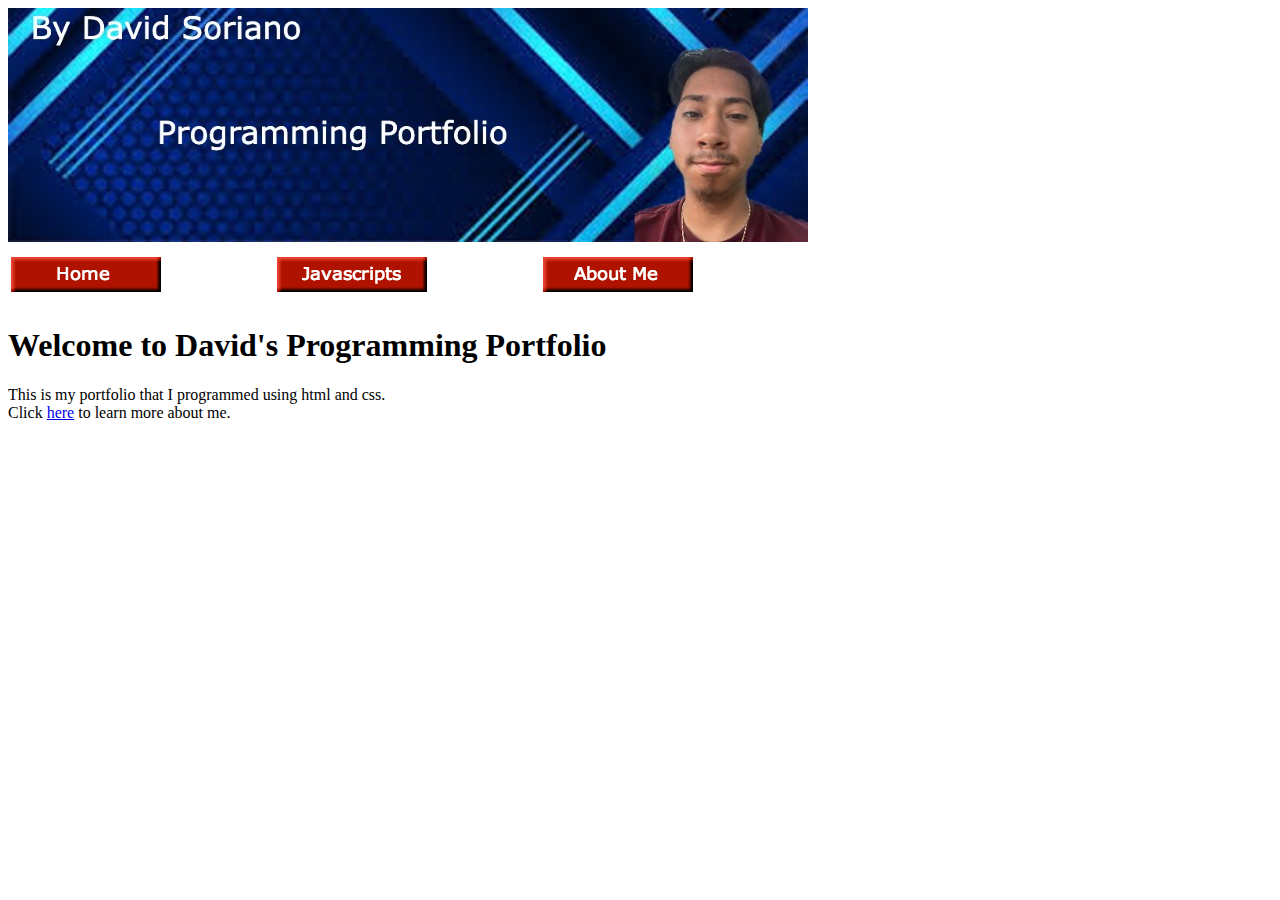
<file: index.html>
<!DOCTYPE html>
<html lang="en">
<head>
    <meta charset="UTF-8">
    <meta name="viewport" content="width=device-with, initial-scale=1.0">
    <title> David's Programming Portfolio</title>
</head>
<body>
    <img src="MyBanner.jpg">
    <table width="800">
        <tr>
            <td>
                <a href="index.html"><img src="Home_botton_red.png"></a>
            </td>
            <td>
                <a href="Javascript.html"><img src="Javascripts_botton_red.png"></a>
            </td>
            <td>
                <a href="about.html"><img src="Aboutme_botton_red.png"></a>
            </td>
        </tr>
    </table>

    <h1>Welcome to David's Programming Portfolio</h1>
This is my portfolio that I programmed using html and css.<br> 
Click <a href="about.html">here</a> to learn more about me.
</body>
</html>
</file>
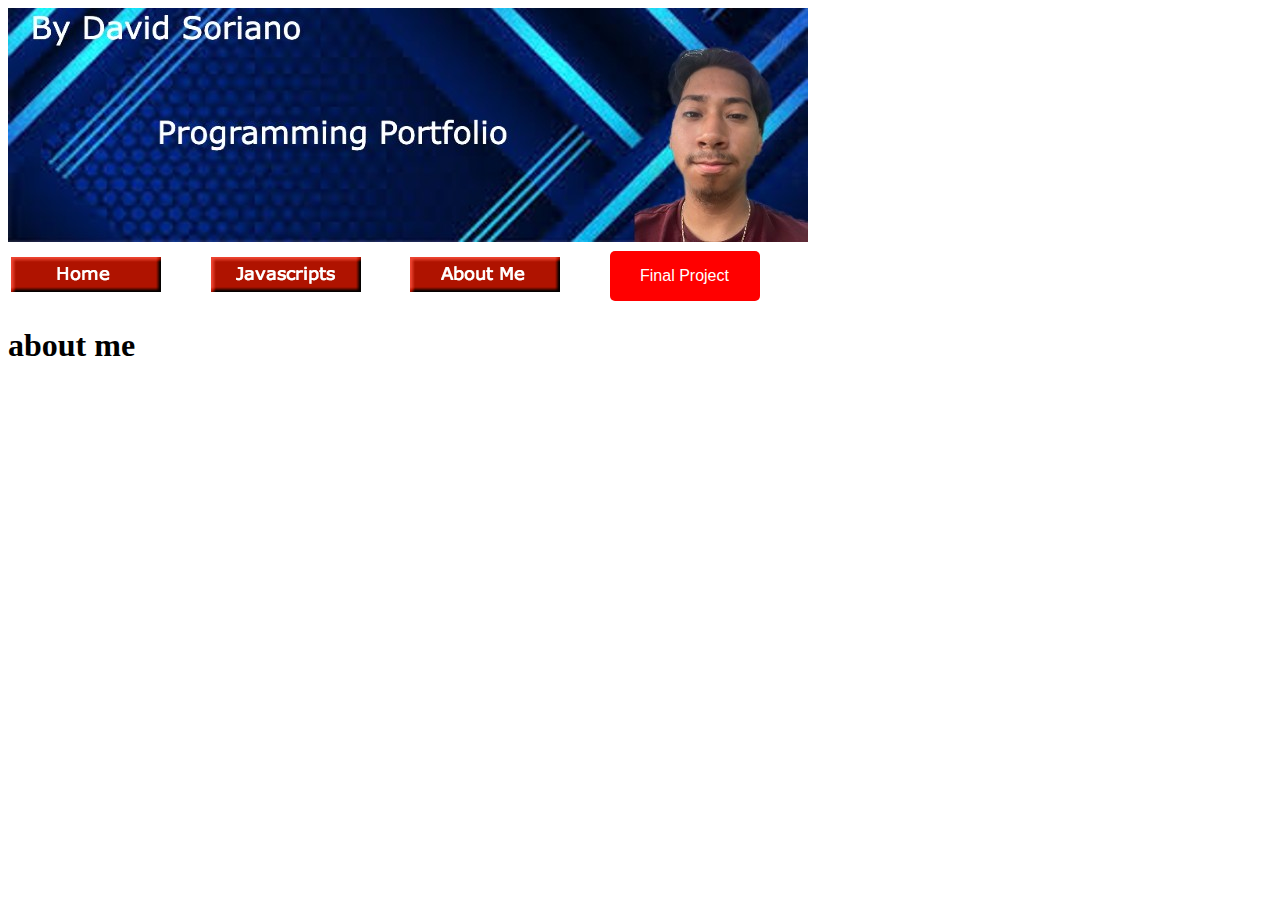
<file: about.html>
<!DOCTYPE html>
<html lang="en">
<head>
    <meta charset="UTF-8">
    <meta name="viewport" content="width=device-width, initial-scale=1.0">
    <title>About me page</title>
    <style>
        .custom-button {
            width: 150px;
            height: 50px;
            background-color: red;
            color: white;
            border: none;
            border-radius: 5px;
            cursor: pointer;
            font-size: 16px;
        }
    </style>
</head>
<body>
    <img src="MyBanner.jpg">
    <table width="800"> 
        <tr> 
            <td>
                <a href="index.html"><img src="Home_botton_red.png"></a>
            </td>
                <td><a  href="Javascript.html"><img src="Javascripts_botton_red.png"></a>
                </td>
                <td><a href="about.html"><img src="Aboutme_botton_red.png"></a>
                </td>
                <td>
                    <a href="Final_Project.html"><button class="custom-button">Final Project</button></a>
                </td>

        </tr>
    </table>
    <h1>about me</h1>
</body>
</html>
</file>
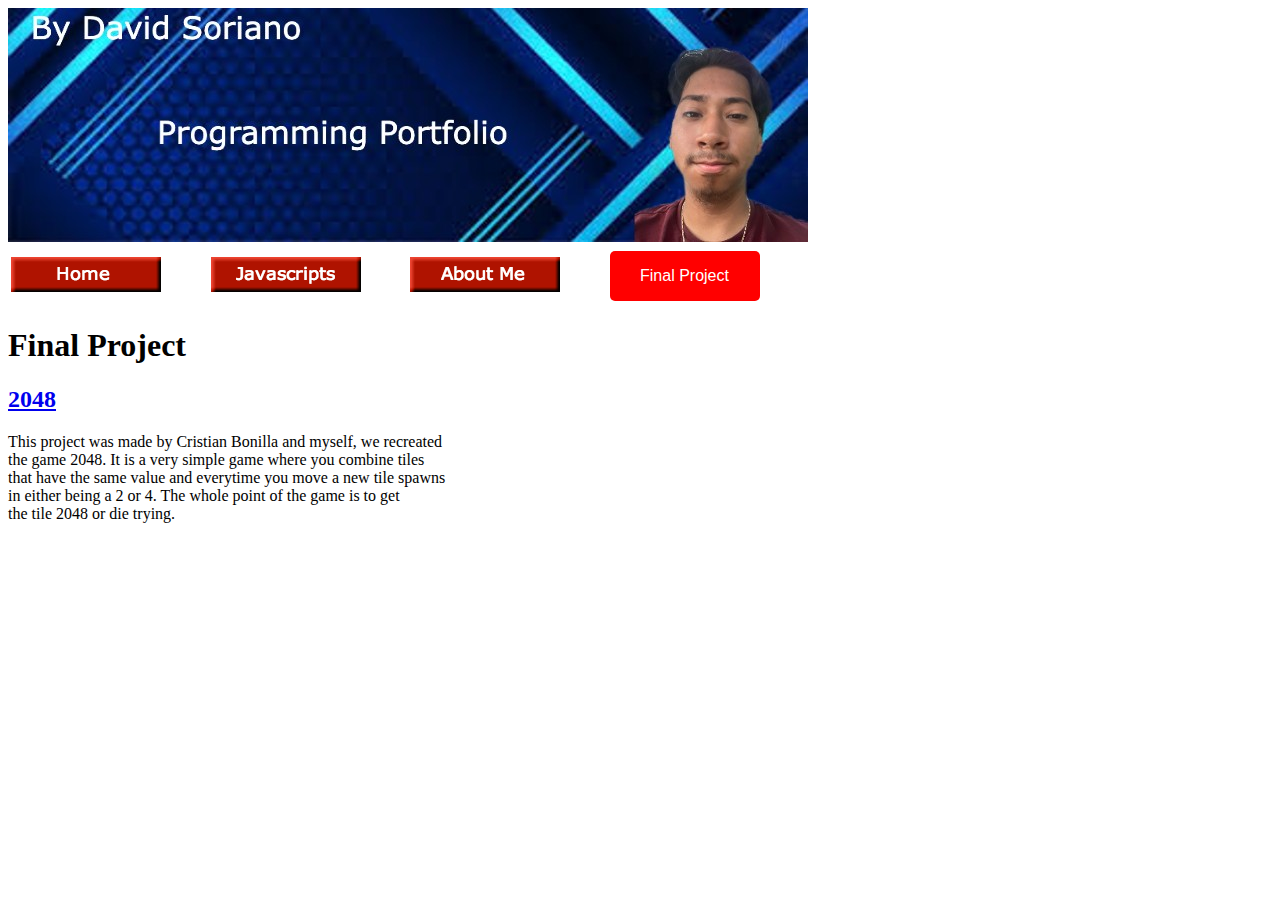
<file: Final_Project.html>
<!DOCTYPE html>
<html lang="en">
<head>
    <meta charset="UTF-8">
    <meta name="viewport" content="width=device-width, initial-scale=1.0">
    <title>About me page</title>
    <style>
        .custom-button {
            width: 150px;
            height: 50px;
            background-color: red;
            color: white;
            border: none;
            border-radius: 5px;
            cursor: pointer;
            font-size: 16px;
        }
    </style>
</head>
<body>
    <img src="MyBanner.jpg">
    <table width="800"> 
        <tr> 
            <td>
                <a href="index.html"><img src="Home_botton_red.png"></a>
            </td>
            <td>
                <a href="Javascript.html"><img src="Javascripts_botton_red.png"></a>
            </td>
            <td>
                <a href="about.html"><img src="Aboutme_botton_red.png"></a>
            </td>
            <td>
                <a href="Final_Project.html"><button class="custom-button">Final Project</button></a>
            </td>
        </tr>
    </table>
    <h1>Final Project</h1>
    <h2><h2><a href="https://www.khanacademy.org/computer-programming/2048/5762825047425024">2048</a></h2><script src="https://www.khanacademy.org/computer-programming/2048/5762825047425024/embed.js?editor=no&buttons=no&author=no&embed=yes"></script></h2>
    <p>This project was made by Cristian Bonilla and myself, we recreated<br> the game 2048. It is a very simple game where you combine tiles<br>
        that have the same value and everytime you move a new tile spawns<br> in either being a 2 or 4. The whole point of the game is to get<br>
        the tile 2048 or die trying.
    </p>
    <iframe width="560" height="315" src="https://www.youtube.com/embed/QwTHpbkbKRc?si=ivXenEDJqLHKBjE1" title="YouTube video player" frameborder="0" allow="accelerometer; autoplay; clipboard-write; encrypted-media; gyroscope; picture-in-picture; web-share" referrerpolicy="strict-origin-when-cross-origin" allowfullscreen></iframe>
</body>
</html>
</file>
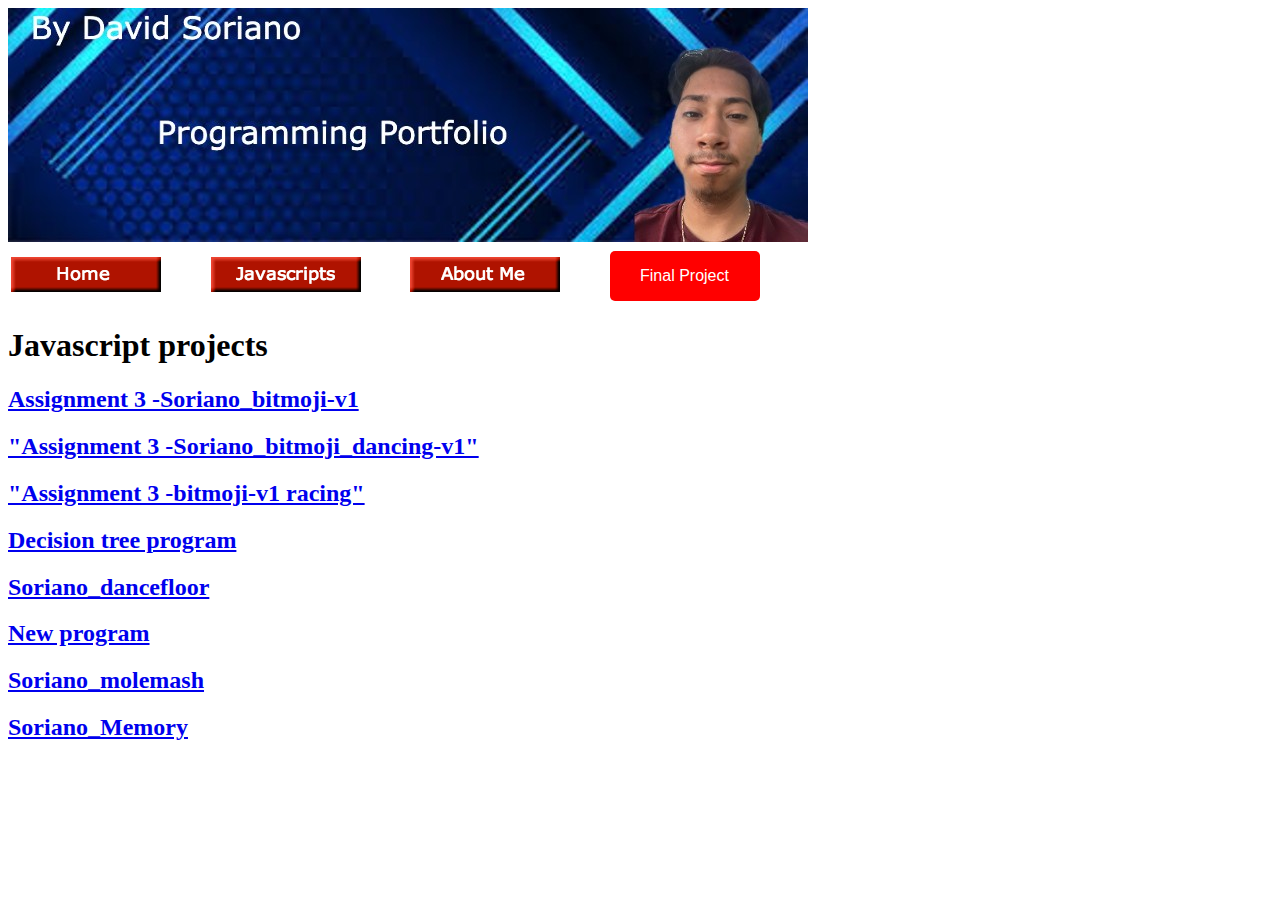
<file: Javascript.html>
<!DOCTYPE html>
<html lang="en">
<head>
    <meta charset="UTF-8">
    <meta name="viewport" content="width=device-width, initial-scale=1.0">
    <title>Javascript porjects</title>
    <style>
        .custom-button {
            width: 150px;
            height: 50px;
            background-color: red;
            color: white;
            border: none;
            border-radius: 5px;
            cursor: pointer;
            font-size: 16px;
        }
    </style>
</head>
<body>
    <img src="MyBanner.jpg">
    <table width="800"> 
        <tr> 
            <td>
                <a href="index.html"><img src="Home_botton_red.png"></a>
            </td>
                <td><a  href="Javascript.html"><img src="Javascripts_botton_red.png"></a>
                </td>
                <td><a href="about.html"><img src="Aboutme_botton_red.png"></a>
                <td>
                        <a href="Final_Project.html"><button class="custom-button">Final Project</button></a>
                    </td>
                </td>

        </tr>
    </table>
    <h1>Javascript projects</h1>
    <h2><a href="https://www.khanacademy.org/computer-programming/assignment-3-soriano_bitmoji-v1/6051147657560064">Assignment 3 -Soriano_bitmoji-v1</a></h2><script src="https://www.khanacademy.org/computer-programming/assignment-3-soriano_bitmoji-v1/6051147657560064/embed.js?editor=yes&buttons=yes&author=yes&embed=yes"></script>
    <h2><a href="https://www.khanacademy.org/computer-programming/assignment-3-soriano_bitmoji_dancing-v1/5083993785286656">"Assignment 3 -Soriano_bitmoji_dancing-v1"</a></h2><script src="https://www.khanacademy.org/computer-programming/assignment-3-soriano_bitmoji_dancing-v1/5083993785286656/embed.js?editor=yes&buttons=yes&author=yes&embed=yes"></script>
    <h2><a href="https://www.khanacademy.org/computer-programming/assignment-3-bitmoji-v1-racing/5826025470345216"> "Assignment 3 -bitmoji-v1 racing"</a></h2><script src="https://www.khanacademy.org/computer-programming/assignment-3-bitmoji-v1-racing/5826025470345216/embed.js?editor=yes&buttons=yes&author=yes&embed=yes"></script>
    <h2><a href="https://www.khanacademy.org/computer-programming/decision-tree-program/6581084953034752">Decision tree program</a></h2><script src="https://www.khanacademy.org/computer-programming/decision-tree-program/6581084953034752/embed.js?editor=no&buttons=no&author=no&embed=yes"></script>
    <h2><a href="https://www.khanacademy.org/computer-programming/soriano_dancefloor/4783778573238272">Soriano_dancefloor</a></h2><script src="https://www.khanacademy.org/computer-programming/soriano_dancefloor/4783778573238272/embed.js?editor=no&buttons=no&author=no&embed=yes"></script>
    <h2><a href="https://www.khanacademy.org/computer-programming/new-program/6356631688101888">New program</a></h2><script src="https://www.khanacademy.org/computer-programming/new-program/6356631688101888/embed.js?editor=no&buttons=no&author=no&embed=yes"></script>
    <h2><a href="https://www.khanacademy.org/computer-programming/new-program/5114691540664320">Soriano_molemash</a></h2><script src="https://www.khanacademy.org/computer-programming/new-program/5114691540664320/embed.js?editor=no&buttons=no&author=no&embed=yes"></script>
    <h2><a href="https://www.khanacademy.org/computer-programming/soriano_memory/5120065259356160">Soriano_Memory </a></h2><script src="https://www.khanacademy.org/computer-programming/soriano_memory/5120065259356160/embed.js?editor=no&buttons=no&author=no&embed=yes"></script>
</body>
</html>
</file>
